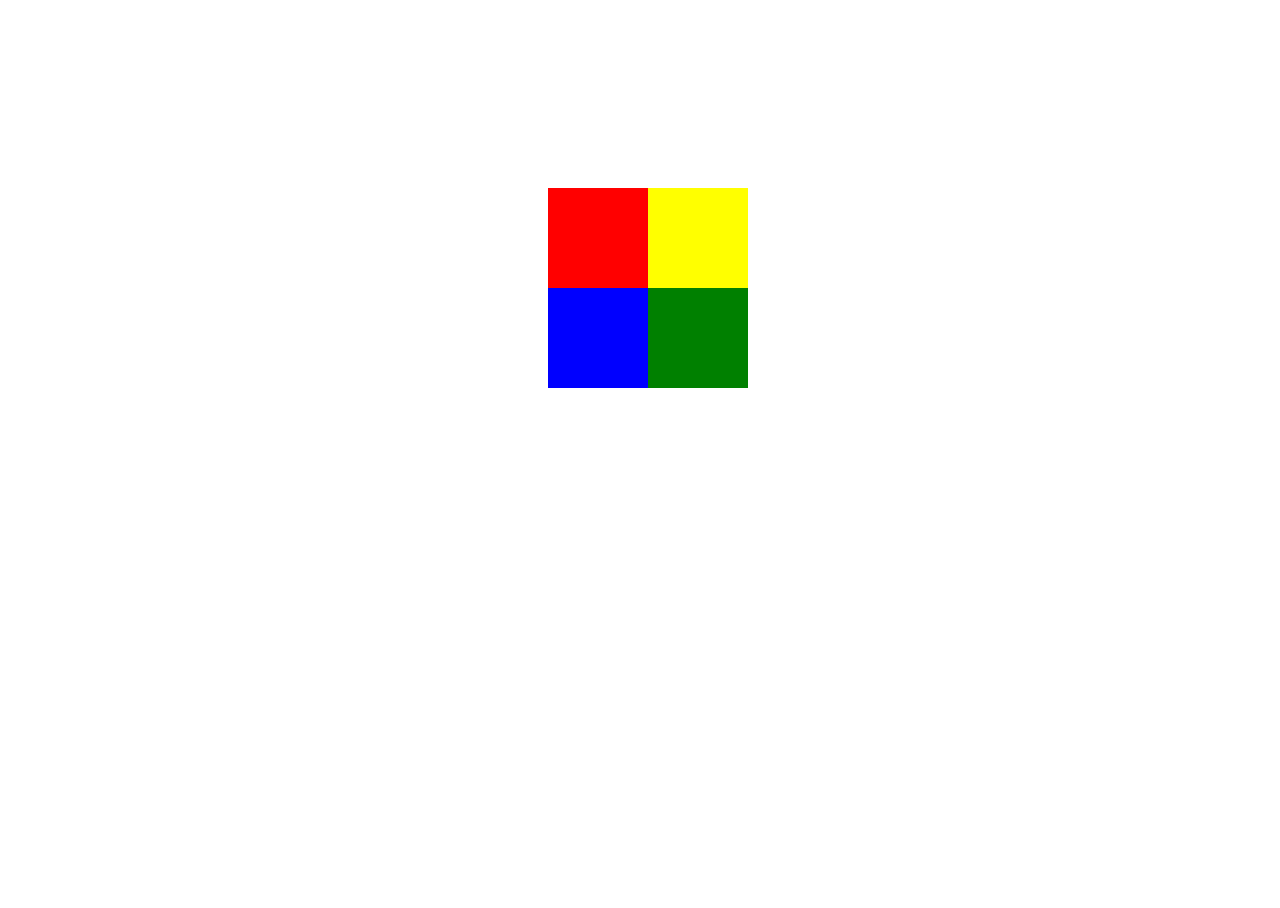
<file: transition_position/ex1/index.html>
<!DOCTYPE html>
<html lang="en">
<head>
    <meta charset="UTF-8">
    <meta http-equiv="X-UA-Compatible" content="IE=edge">
    <meta name="viewport" content="width=device-width, initial-scale=1.0">
    <title>Document</title>
    <link rel="stylesheet" href="style.css">
</head>
<body>
    <div id="main">
        <div class="content"></div>
        <div class="topleft"></div>
        <div class="topright"></div>
        <div class="bottomright"></div>
        <div class="bottomleft"></div>
    </div>
</body>
</html>
</file>
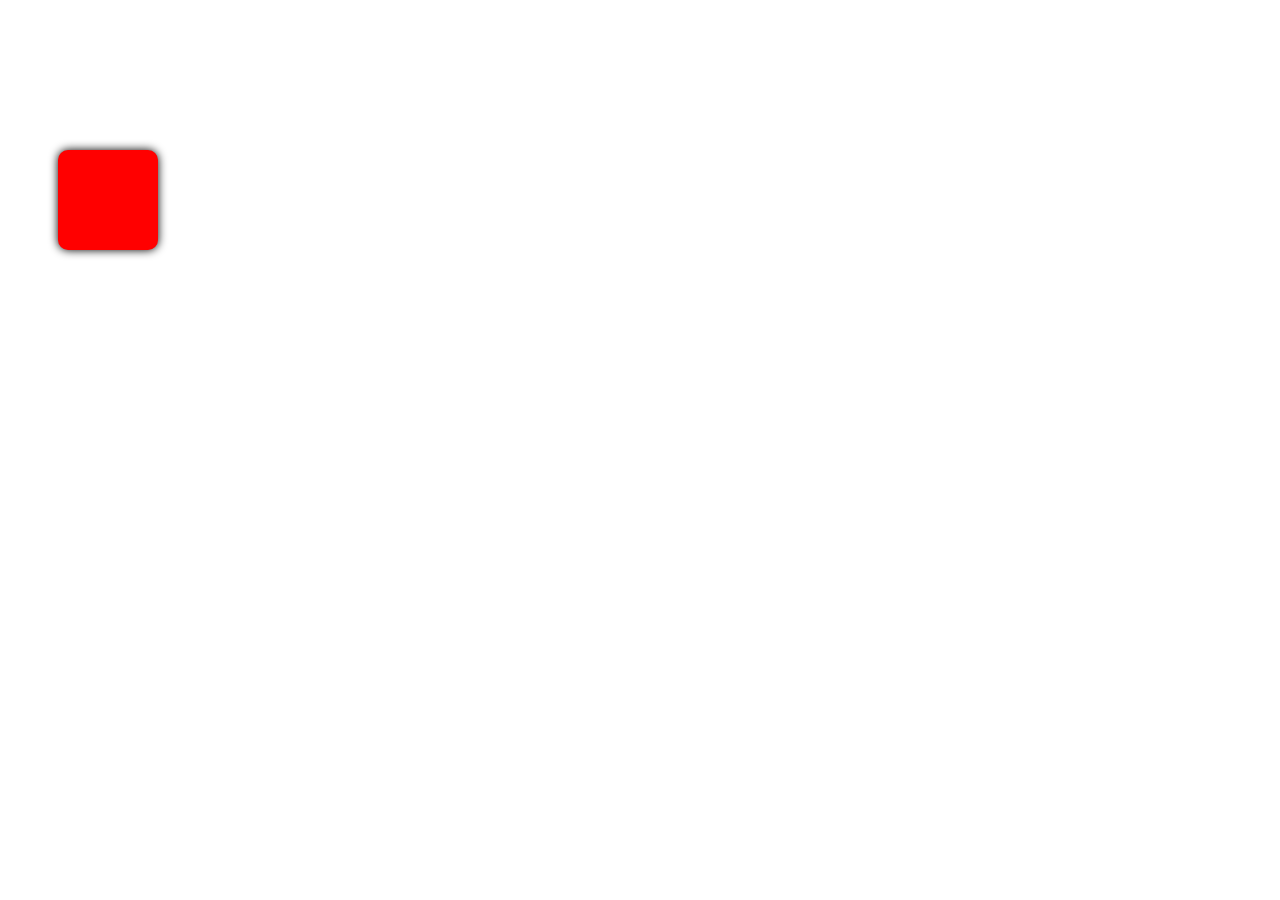
<file: transition_position/ex2/index.html>
<!DOCTYPE html>
<html lang="en">
<head>
    <meta charset="UTF-8">
    <meta http-equiv="X-UA-Compatible" content="IE=edge">
    <meta name="viewport" content="width=device-width, initial-scale=1.0">
    <title>Document</title>
    <link rel="stylesheet" href="style.css">
</head>
<body>
    <div id="box"></div>
   
    <!-- <script>
        function myFunction() {
            document.getElementById("box").style.animation = "move1";
        }
        function myFunction() {
            document.getElementById("box").style.animation = "move2";
        }
        function myFunction() {
            document.getElementById("box").style.animation = "move3";
        }
        function myFunction() {
            document.getElementById("box").style.animation = "move4";
        }
        </script> -->


</body>
</html>
</file>
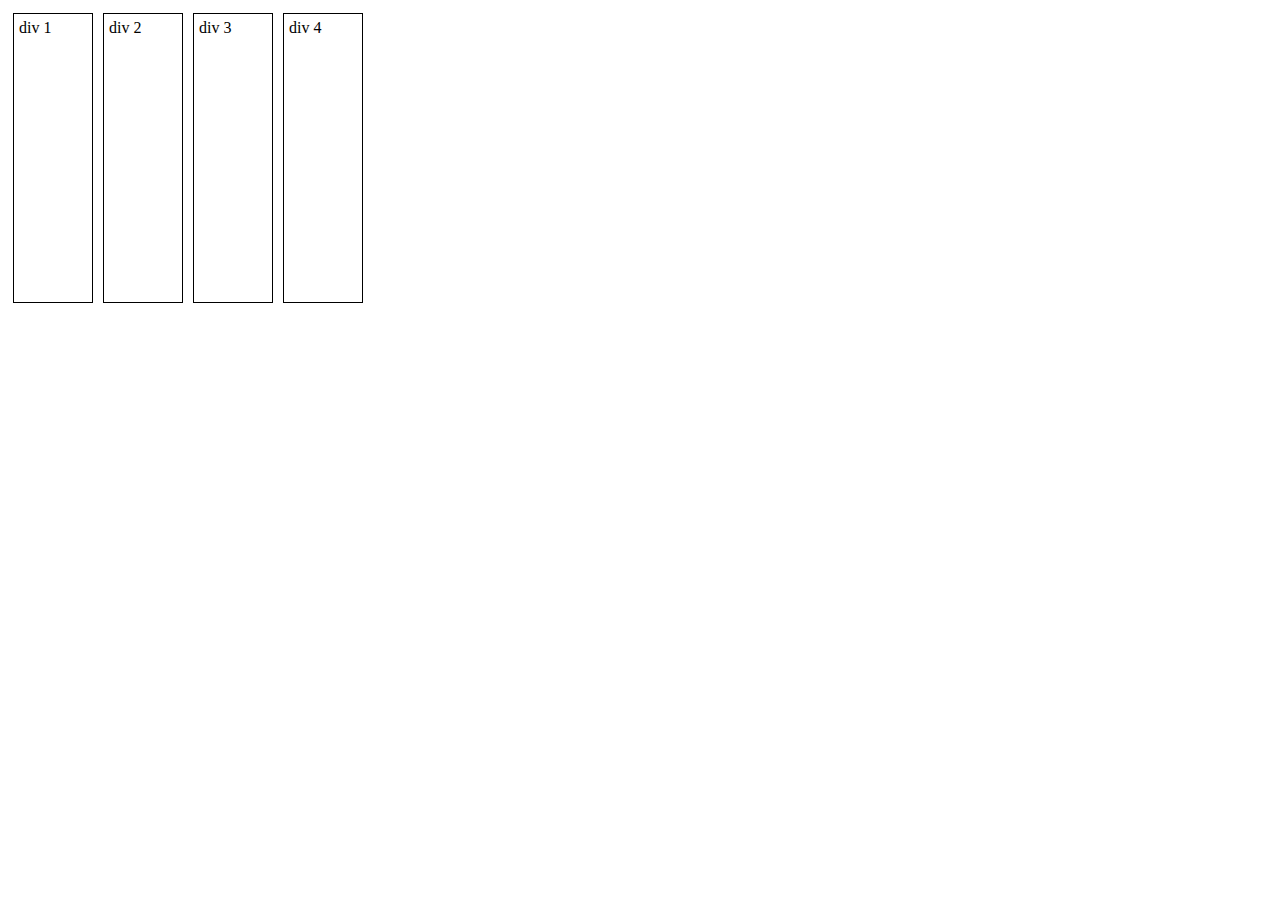
<file: transition_position/ex4/index.html>
<!DOCTYPE html>
<html lang="en">
<head>
    <meta charset="UTF-8">
    <meta http-equiv="X-UA-Compatible" content="IE=edge">
    <meta name="viewport" content="width=device-width, initial-scale=1.0">
    <title>Document</title>
    <link rel="stylesheet" href="style.css">
</head>
<body>
    <div class="simplecolumn">
        <div>div 1</div>
        <div>div 2</div>
        <div>div 3</div>
        <div>div 4</div>
    </div>    
</body>
</html>
</file>
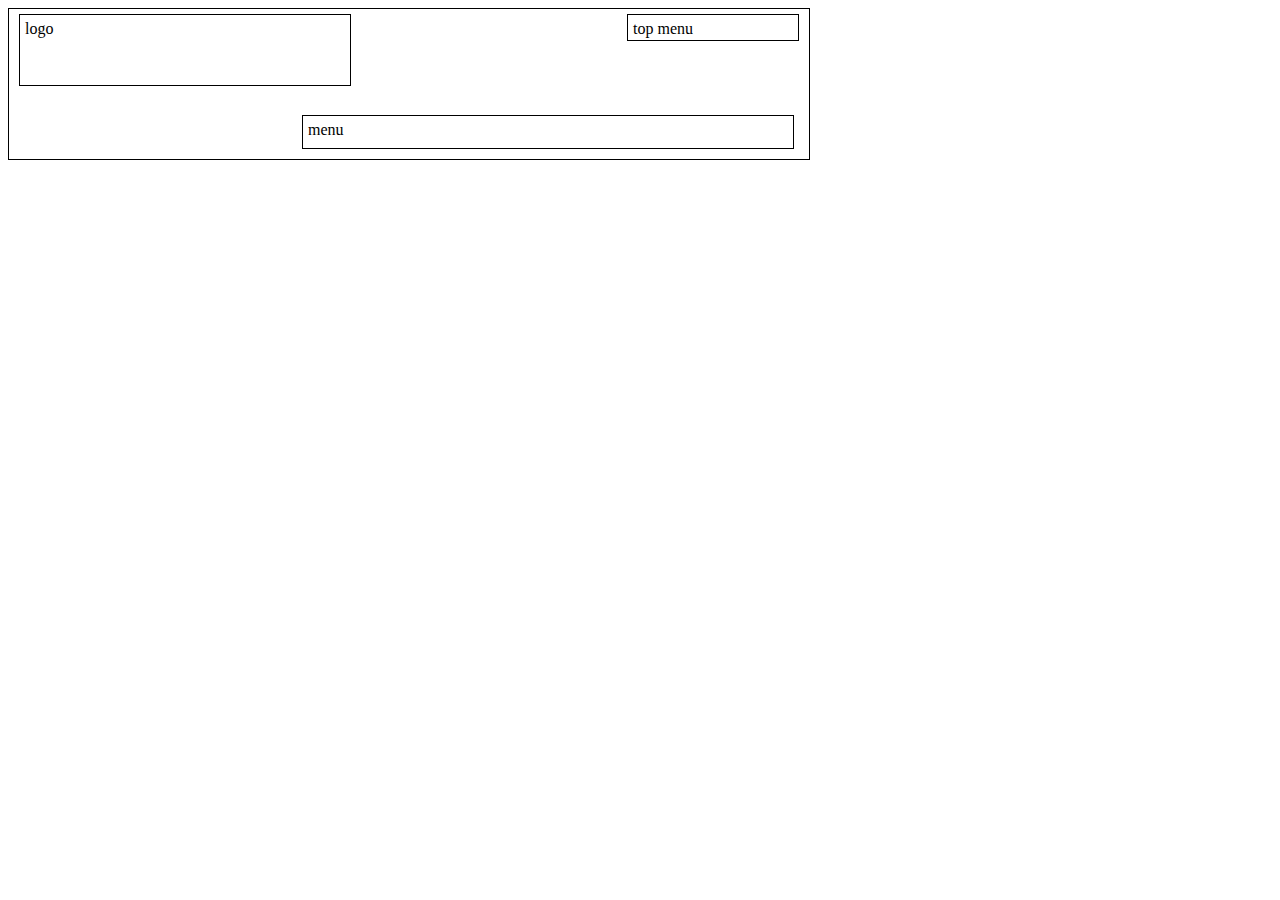
<file: transition_position/ex6/index.html>
<!DOCTYPE html>
<html lang="en">
<head>
    <meta charset="UTF-8">
    <meta http-equiv="X-UA-Compatible" content="IE=edge">
    <meta name="viewport" content="width=device-width, initial-scale=1.0">
    <link rel="stylesheet" href="style.css">
    <title>Document</title>
</head>
<body>
    <div class="header">
        <div class="logo">logo</div>
        <div class="top-nav">top menu</div>
        <div class="menu">menu</div>
    </div>
    
</body>
</html>
</file>
<file: transition_position/ex1/style.css>
html,
body {
	width: 100%;
	height: 100%;
}
div#main {
	position: relative;
	height: 200px;
	width: 200px;
	margin: auto;
	top: 20%;
}
div#main .content {
	position: absolute;
	text-align:center;
	width:200px;
	top:50%;
	transform:translate(0 -50%);
	font-size:24pt;
}
div#main .topleft {
	display: inline-block;
	position: absolute;
	width: 100px;
	height: 100px;
	top: 0px;
	left: 0px;
	background: red;
	transform-origin: top left;
	transition: 2s;	
}
div#main .topright {
	display: inline-block;
	position: absolute;
	width: 100px;
	height: 100px;
	top: 0px;
	left: 100px;
	background: yellow;
	transform-origin: top right;
	transition: 2s;
}
div#main .bottomleft {
	display: inline-block;
	position: absolute;
	width: 100px;
	height: 100px;
	left: 0px;
	top: 100px;
	background: blue;
	transform-origin: bottom left;
	transition: 2s;
}
div#main .bottomright {
	display: inline-block;
	position: absolute;
	width: 100px;
	height: 100px;
	left: 100px;
	top: 100px;
	background: green;
	transform-origin: bottom right;
	transition: 2s;
}
div#main:hover .topleft {
    transform: rotate(90deg);
   
}
div#main:hover .topright {
    transform: rotate(90deg);
    
}
div#main:hover .bottomleft {
    transform: rotate(90deg);
   
}
div#main:hover .bottomright {
    transform: rotate(90deg);
 
}
</file>
<file: transition_position/ex2/style.css>
#box {
    width: 100px;
    height: 100px;
    background-color: red;
    border-radius: 10px;
    box-shadow: 0 0 10px #000;
    margin: 150px 50px;
    position: relative;
}

@keyframes move1 {
	from {top: 0;}
	to {left: 150px; top: 0;}
	
}
@keyframes move2 {
	from {left: 150px; top: 0;}
	to {top: 150px; left: 150px;}
	
}
@keyframes move3 {
	from {top: 150px; left: 150px;}
	to {left: 0; top: 150px;}
	
}

@keyframes move4 {
	from {left: 0; top: 150px;}
	to {top: 0;}
	
}
</file>
<file: transition_position/ex4/style.css>
.simplecolumn {
    position: relative;
    display: flex;
}
.simplecolumn div:nth-child(1) {
    position: absolute;
    height: 290px;
    width: 80px;
    padding: 5px;
    margin: 5px;
    border: 1px solid black;
    box-sizing: border-box;
    text-align: left;
    top: 0;
    left: 0;
}
.simplecolumn div:nth-child(2) {
    position: absolute;
    height: 290px;
    width: 80px;
    padding: 5px;
    margin: 5px;
    border: 1px solid black;
    box-sizing: border-box;
    text-align: left;
    top: 0;
    left: 90px;

}
.simplecolumn div:nth-child(3) {
    position: absolute;
    height: 290px;
    width: 80px;
    padding: 5px;
    margin: 5px;
    border: 1px solid black;
    box-sizing: border-box;
    text-align: left;
    top: 0;
    left: 180px;

}
.simplecolumn div:nth-child(4) {
    position: absolute;
    height: 290px;
    width: 80px;
    padding: 5px;
    margin: 5px;
    border: 1px solid black;
    box-sizing: border-box;
    text-align: left;
    top: 0;
    left: 270px;

}
</file>
<file: transition_position/ex6/style.css>
.header {
    width: 800px;
    height: 150px;
    border: 1px solid black;
    position: relative;
}
.header div:nth-child(1) {
    position: absolute;
    top: 5px;
    left: 10px;
    height: 40%;
    width: 40%;
    padding: 5px;
    border: 1px solid black;
}
.header div:nth-child(2) {
    position: absolute;
    top: 5px;
    right: 10px;
    height: 10%;
    width: 20%;
    padding: 5px;
    border: 1px solid black;
}
.header div:nth-child(3) {
    position: absolute;
    bottom: 10px;
    right: 15px;
    height: 15%;
    width: 60%;
    padding: 5px;
    border: 1px solid black;
}
</file>
